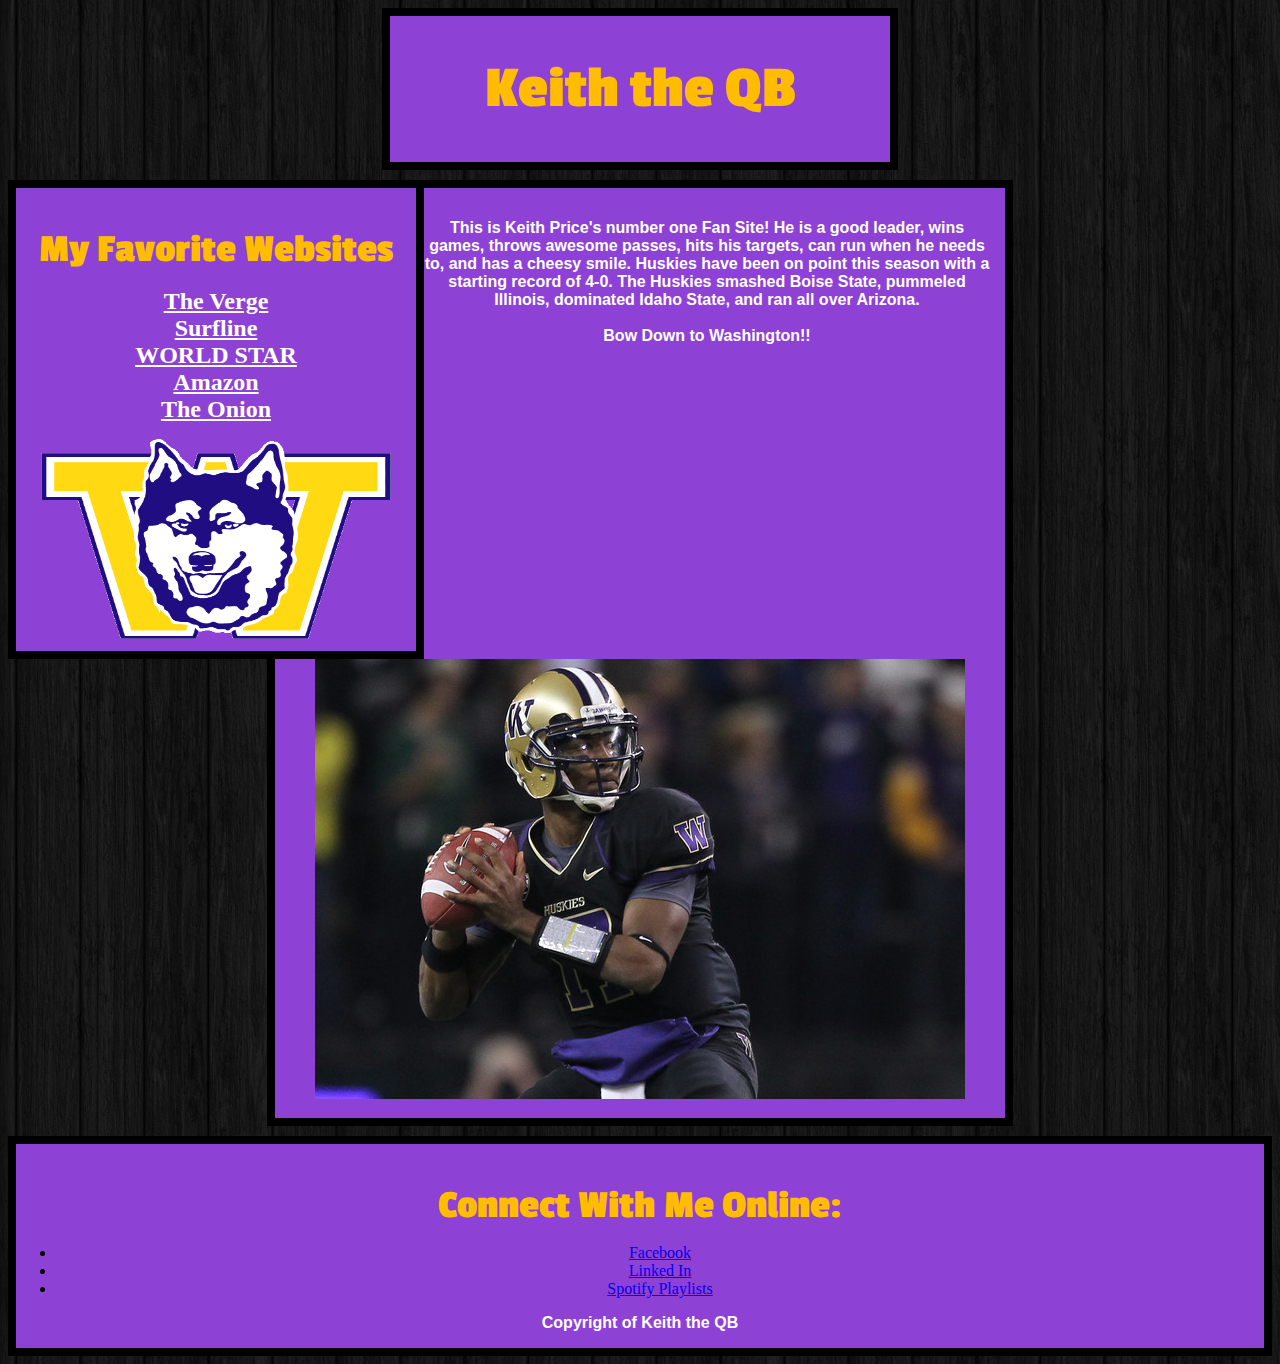
<file: introToCss.html>
<!DOCTYPE html>
	<head> 
		<link rel="stylesheet" type="text/css" href="test.css"/>
		<link href="https://fonts.googleapis.com/css?family=Passion+One" rel="stylesheet">
		<title> Keith the QB  </title>
		<link rel="stylesheet" type="text/css" href="test.css" />
		<link href='http://fonts.googleapis.com/css?family=Passion+One' rel='stylesheet' type='text/css'>
	</head>

	<body>
		<div id = "Header">
			<h1> Keith the QB </h1>
		</div>
		
		<div id = "LeftNav">
			<h3> My Favorite Websites </h3>
			<ul>
				<li><a href="https://www.theverge.com">The Verge</a></li>
				<li><a href="https://www.surfline.com">Surfline</a></li>
				<li><a href="https://www.worldstarhiphop">WORLD STAR</a></li>
				<li><a href="https://www.amazon.com">Amazon</a></li>
				<li><a href="https://www.theonion.com">The Onion</a></li>
			</ul>
			<img src="icon.gif" width="350px" height="200px">
		</div>
		
		<div id = "Content">
			<p> This is Keith Price's number one Fan Site! He is a good leader, wins games, throws awesome passes, hits his targets, can run when he needs to, and has a cheesy smile. Huskies have been on point this season with a starting record of 4-0. The Huskies smashed Boise State, pummeled Illinois, dominated Idaho State, and ran all over Arizona. <br /><br /> <span id="bow">Bow Down to Washington!!</span></p>
			<img src="price.jpg">
		</div>
		
		<div id = "Footer">
			<h3>Connect With Me Online:</h3>
			<ul>
				<li><a href="https://www.Facebook.com">Facebook</a></li>
				<li><a href="https://www.Linkedin.com">Linked In</a></li>
				<li><a href="https://www.Spotify.com">Spotify Playlists</a></li>
			</ul>
			<p>Copyright of Keith the QB</p>
		</div>

	</body>

</html>
</file>
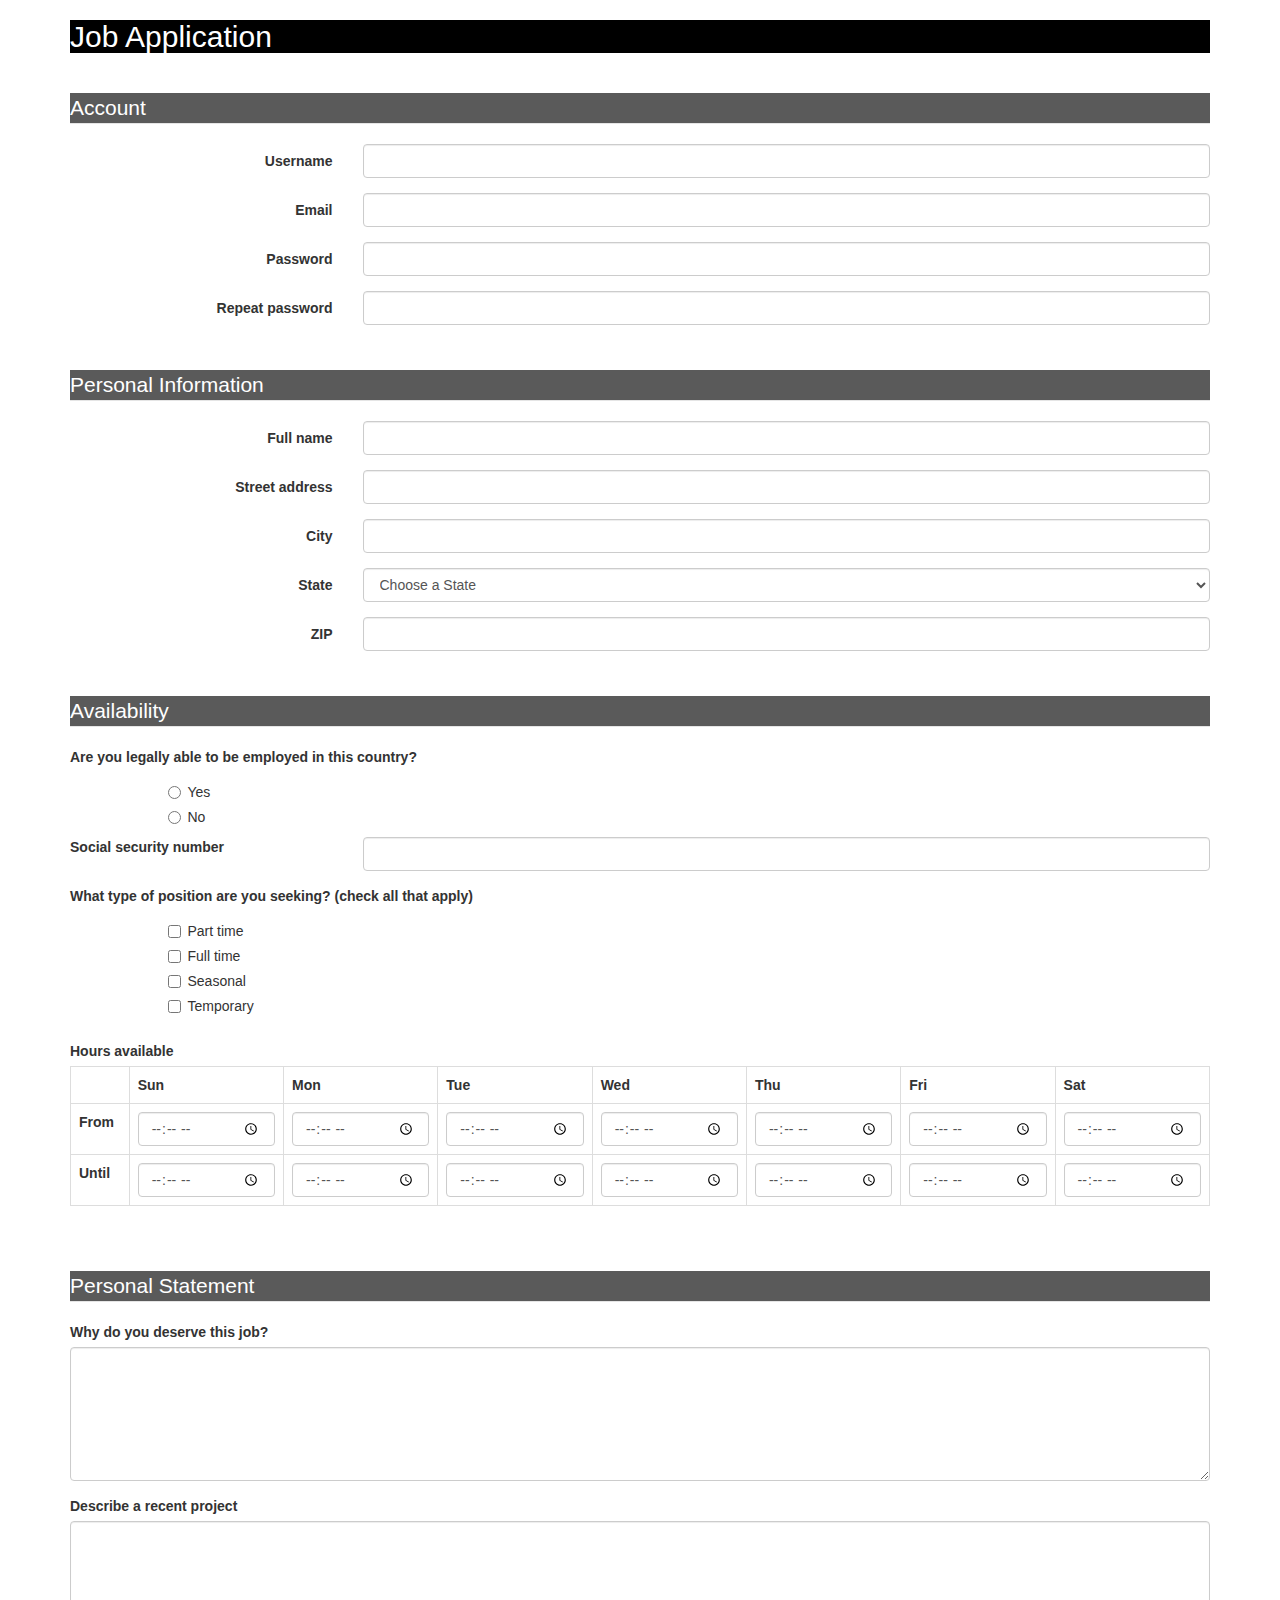
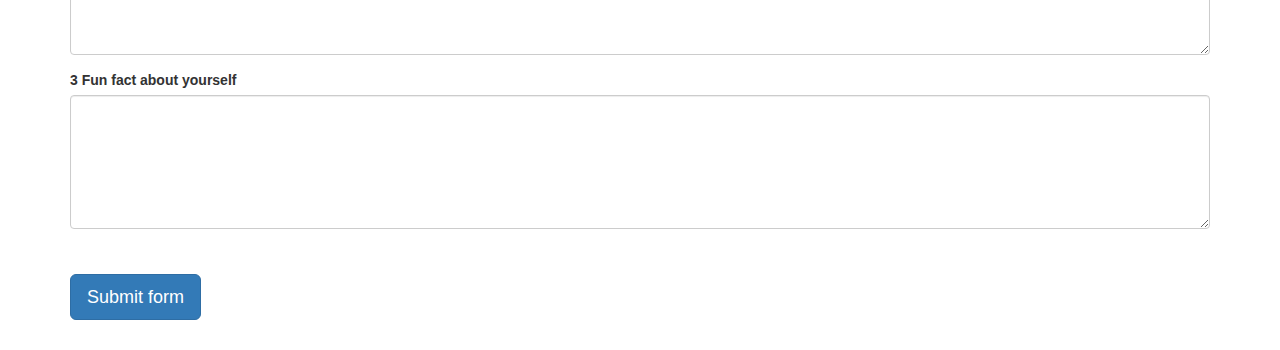
<file: jobApplicationForm.html>
<!DOCTYPE html>
<html>
<head>
	<meta charset="utf-8">
	<meta name="viewport" content="width=device-width, initial-scale=1.0">
	<title>Job Application</title>
	<link href="http://netdna.bootstrapcdn.com/bootstrap/3.0.0/css/bootstrap.min.css" rel="stylesheet">
</head>
<body>
<div class="container">

<h2 style="background-color:rgb(0,0,0);color:white">
    Job Application
</h2>
<p>&nbsp;</p>

<form role="form" action="http://gclass.alexburner.com/formtest.php" method="post">

	<fieldset class="form-horizontal" >
        <legend style="background-color:rgb(90,90,90);color:white">
        Account
        </legend>
        <div class="form-group">
			<label class="col-sm-3 control-label">Username</label>
			<div class="col-sm-9">
				<input class="form-control" type="text" name="username">
			</div>
		</div>
		<div class="form-group">
			<label class="col-sm-3 control-label">Email</label>
			<div class="col-sm-9">
				<input class="form-control" type="text" name="email">
			</div>
		</div>
		<div class="form-group">
			<label class="col-sm-3 control-label">Password</label>
			<div class="col-sm-9">
				<input class="form-control" type="password" name="password">
			</div>
		</div>
		<div class="form-group">
			<label class="col-sm-3 control-label">Repeat password</label>
			<div class="col-sm-9">
				<input class="form-control" type="password" name="repeat_password">
			</div>
		</div>
	</fieldset>

	<p>&nbsp;</p>

	<fieldset class="form-horizontal" >
        <legend style="background-color:rgb(90,90,90);color:white">
        Personal Information
        </legend>
		<div class="form-group">
			<label class="col-sm-3 control-label">Full name</label>
			<div class="col-sm-9">
				<input class="form-control" type="text" name="name">
			</div>
		</div>
		<div class="form-group">
			<label class="col-sm-3 control-label">Street address</label>
			<div class="col-sm-9">
				<input class="form-control" type="text" name="street">
			</div>
		</div>
		<div class="form-group">
			<label class="col-sm-3 control-label">City</label>
			<div class="col-sm-9">
				<input class="form-control" type="text" name="city">
			</div>
		</div>
		<div class="form-group">
			<label class="col-sm-3 control-label">State</label>
			<div class="col-sm-9">
				<select class="form-control" name="state">
					<option value="" selected="true">Choose a State</option>
					<option value="AL">Alabama</option>
					<option value="AK">Alaska</option>
					<option value="AZ">Arizona</option>
					<option value="AR">Arkansas</option>
					<option value="CA">California</option>
					<option value="CO">Colorado</option>
					<option value="CT">Connecticut</option>
					<option value="DE">Delaware</option>
					<option value="DC">District of Columbia</option>
					<option value="FL">Florida</option>
					<option value="GA">Georgia</option>
					<option value="HI">Hawaii</option>
					<option value="ID">Idaho</option>
					<option value="IL">Illinois</option>
					<option value="IN">Indiana</option>
					<option value="IA">Iowa</option>
					<option value="KS">Kansas</option>
					<option value="KY">Kentucky</option>
					<option value="LA">Louisiana</option>
					<option value="ME">Maine</option>
					<option value="MD">Maryland</option>
					<option value="MA">Massachusetts</option>
					<option value="MI">Michigan</option>
					<option value="MN">Minnesota</option>
					<option value="MS">Mississippi</option>
					<option value="MO">Missouri</option>
					<option value="MT">Montana</option>
					<option value="NE">Nebraska</option>
					<option value="NV">Nevada</option>
					<option value="NH">New Hampshire</option>
					<option value="NJ">New Jersey</option>
					<option value="NM">New Mexico</option>
					<option value="NY">New York</option>
					<option value="NC">North Carolina</option>
					<option value="ND">North Dakota</option>
					<option value="OH">Ohio</option>
					<option value="OK">Oklahoma</option>
					<option value="OR">Oregon</option>
					<option value="PA">Pennsylvania</option>
					<option value="RI">Rhode Island</option>
					<option value="SC">South Carolina</option>
					<option value="SD">South Dakota</option>
					<option value="TN">Tennessee</option>
					<option value="TX">Texas</option>
					<option value="UT">Utah</option>
					<option value="VT">Vermont</option>
					<option value="VA">Virginia</option>
					<option value="WA">Washington</option>
					<option value="WV">West Virginia</option>
					<option value="WI">Wisconsin</option>
					<option value="WY">Wyoming</option>
				</select>
			</div>
		</div>
		<div class="form-group">
			<label class="col-sm-3 control-label">ZIP</label>
			<div class="col-sm-9">
				<input class="form-control" type="text" name="zip">
			</div>
		</div>
	</fieldset>

	<p>&nbsp;</p>

	<fieldset>
        <legend style="background-color:rgb(90,90,90);color:white">
        Availability
        </legend>
		<div class="form-group row">
			<label class="col-sm-12 control-label">Are you legally able to be employed in this country?</label>
			<div class="col-sm-offset-1 col-sm-11">
				<div class="radio">
					<label>
						<input type="radio" name="legal" value="yes">Yes
					</label>
				</div>
				<div class="radio">
					<label>
						<input type="radio" name="legal" value="no">No
					</label>
				</div>
			</div>
            <div class="form-group">
                <label class="col-sm-3 control-label">Social security number</label>
                <div class="col-sm-9">
                    <input class="form-control" type="text" name="SSN">
                </div>
		    </div>
		</div>
		<div class="form-group row">
			<label class="col-sm-12 control-label">What type of position are you seeking? (check all that apply)</label>
			<div class="col-sm-offset-1 col-sm-11">
				<div class="checkbox">
					<label>
						<input type="checkbox" name="position_pt" value="parttime">
						Part time
					</label>
				</div>
				<div class="checkbox">
					<label>
						<input type="checkbox" name="position_ft" value="fulltime">
						Full time
					</label>
				</div>
				<div class="checkbox">
					<label>
						<input type="checkbox" name="position_sl" value="seasonal">
						Seasonal
					</label>
				</div>
				<div class="checkbox">
					<label>
						<input type="checkbox" name="position_tp" value="temporary">
						Temporary
					</label>
				</div>
			</div>
		</div>
		<div class="form-group row">
			<label class="col-sm-12 control-label">Hours available</label>
			<div class="col-sm-12">
				<table class="table table-bordered">
					<tr>
						<td></td>
						<th>Sun</th>
						<th>Mon</th>
						<th>Tue</th>
						<th>Wed</th>
						<th>Thu</th>
						<th>Fri</th>
						<th>Sat</th>
					</tr>
					<tr>
						<th>From</th>
						<td><input class="form-control" type="time" name="su_from"></td>
						<td><input class="form-control" type="time" name="mo_from"></td>
						<td><input class="form-control" type="time" name="tu_from"></td>
						<td><input class="form-control" type="time" name="we_from"></td>
						<td><input class="form-control" type="time" name="th_from"></td>
						<td><input class="form-control" type="time" name="fr_from"></td>
						<td><input class="form-control" type="time" name="sa_from"></td>
					</tr>
					<tr>
						<th>Until</th>
						<td><input class="form-control" type="time" name="su_until"></td>
						<td><input class="form-control" type="time" name="mo_until"></td>
						<td><input class="form-control" type="time" name="tu_until"></td>
						<td><input class="form-control" type="time" name="we_until"></td>
						<td><input class="form-control" type="time" name="th_until"></td>
						<td><input class="form-control" type="time" name="fr_until"></td>
						<td><input class="form-control" type="time" name="sa_until"></td>
					</tr>
				</table>
			</div>
		</div>
	</fieldset>

	<p>&nbsp;</p>

	<fieldset>
        <legend style="background-color:rgb(90,90,90);color:white">
        Personal Statement
        </legend>
		<div class="form-group">
			<label class="control-label">Why do you deserve this job?</label>
			<textarea class="form-control" name="deserve" rows="6"></textarea>
		</div>
		<div class="form-group">
			<label class="control-label">Describe a recent project</label>
			<textarea class="form-control" name="project" rows="6"></textarea>
		</div>
        <div class="form-group">
			<label class="control-label">3 Fun fact about yourself</label>
			<textarea class="form-control" name="deserve" rows="6"></textarea>
		</div>
	</fieldset>

	<p>&nbsp;</p>

	<input class="btn btn-primary btn-lg" type="submit" value="Submit form">

	<p>&nbsp;</p>

</form>
</div><!-- close .container -->
</body>
</html>
</file>
<file: test.css>
body{
    background-image: url('dark_wood.png');    

}
p{
    font-family: "Arial"; 
    color: White; 
    font-weight: bold; 
}

h3{
    font-family: "Passion One";
    margin-bottom:0px;
    color: #FFBC00;
    font-size: 40px;
}

li{

}

#Header{
    width: 500px;
    margin-left: auto;
    margin-right: auto;
    margin-bottom: 10px;
    border:solid 8px black;
    text-align: center;
    background-color: #8E41D5;
}

#Header h1{
     font-size: 60px; 
     font-family: "Passion One"; 
     color: #FFBC00; 
     font-weight: bold; 
     background-color: #8E41D5;

}

#LeftNav{
    width: 400px;
    float: left;
    border:solid 8px black;
    text-align: center;
    padding-bottom: 8px;
    background-color: #8E41D5;
}
#LeftNav img{

}
#LeftNav ul{
    list-style-type:none;
    padding-left: 0px;
}
#LeftNav a{
    color: white; 
    font-weight: bold; 
    font-size: 24px;
}

#Content{
    width: 700px;
    border:solid 8px black;
    text-align: center;
    margin-left: auto;
    margin-right: auto;
    margin-bottom: 10px;
    padding: 15px;
    background-color: #8E41D5;
}

#Footer{
    border:solid 8px black;
    text-align: center;
    background-color: #8E41D5;
}
</file>
